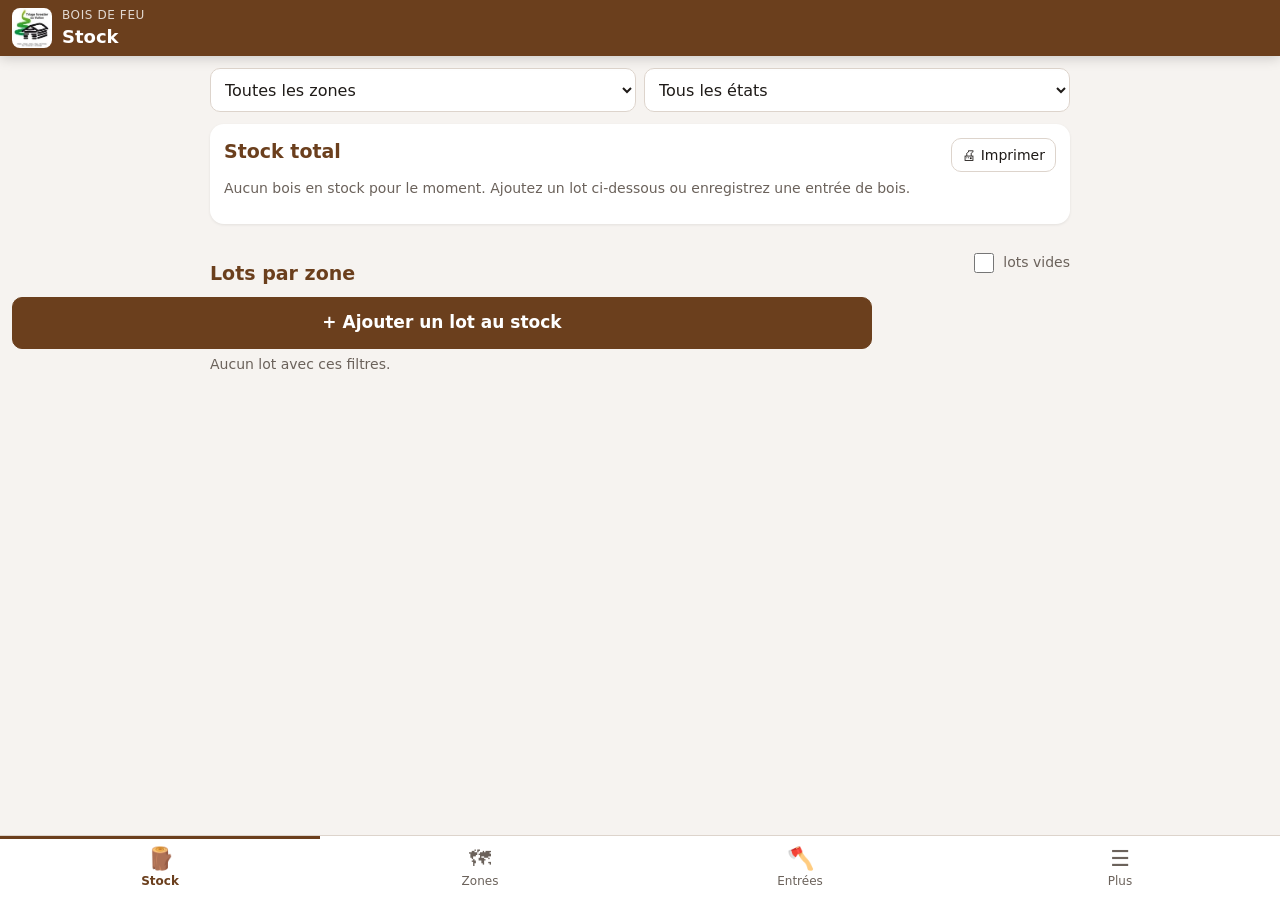
<file: bois-de-feu/index.html>
<!doctype html>
<html lang="fr-CH">
<head>
  <meta charset="utf-8">
  <meta name="viewport" content="width=device-width, initial-scale=1, viewport-fit=cover">
  <title>Bois de feu</title>
  <meta name="description" content="Stock de bois de feu (photos), entrées de bois façonné ou acheté, commandes et livraisons. Triage forestier du Vallon.">
  <meta name="theme-color" content="#6b3f1d">
  <link rel="manifest" href="manifest.webmanifest">
  <link rel="icon" href="icons/logo-vallon-192.png" type="image/png">
  <link rel="apple-touch-icon" href="icons/logo-vallon-180.png">
  <meta name="apple-mobile-web-app-title" content="Bois de feu">
  <meta name="apple-mobile-web-app-capable" content="yes">
  <meta name="apple-mobile-web-app-status-bar-style" content="black-translucent">
  <link rel="stylesheet" href="vendor/leaflet/leaflet.css">
  <link rel="stylesheet" href="vendor/geoman/leaflet-geoman.css">
  <link rel="stylesheet" href="css/app.css">
</head>
<body>
  <div id="app">
    <header class="topbar">
      <img src="img/logo-triage.jpg" alt="Triage forestier du Vallon" class="top-logo">
      <div class="top-titles"><div class="app-name">Bois de feu</div><div class="view-title" id="view-title">Stock</div></div>
    </header>

    <main id="view"></main>

    <nav class="tabs" aria-label="Menu">
      <button data-view="stock"><span>🪵</span>Stock</button>
      <button data-view="place"><span>🗺</span>Zones</button>
      <button data-view="entrees"><span>🪓</span>Entrées</button>
      <button data-view="livraisons" hidden><span>🚚</span>Livraisons<i hidden></i></button>
      <button data-view="plus"><span>☰</span>Plus</button>
    </nav>
  </div>

  <datalist id="dl-entreprises"></datalist>
  <dialog id="dlg" class="dialog"></dialog>
  <dialog id="viewer" class="viewer"><img alt="Photo"></dialog>
  <div id="print"></div>
  <div class="toast" id="toast" role="status" aria-live="polite"></div>

  <script src="vendor/leaflet/leaflet.js"></script>
  <script src="vendor/geoman/leaflet-geoman.min.js"></script>
  <script type="module" src="js/app.js"></script>
</body>
</html>
</file>
<file: bois-de-feu/vendor/leaflet/leaflet.css>
/* required styles */

.leaflet-pane,
.leaflet-tile,
.leaflet-marker-icon,
.leaflet-marker-shadow,
.leaflet-tile-container,
.leaflet-pane > svg,
.leaflet-pane > canvas,
.leaflet-zoom-box,
.leaflet-image-layer,
.leaflet-layer {
	position: absolute;
	left: 0;
	top: 0;
	}
.leaflet-container {
	overflow: hidden;
	}
.leaflet-tile,
.leaflet-marker-icon,
.leaflet-marker-shadow {
	-webkit-user-select: none;
	   -moz-user-select: none;
	        user-select: none;
	  -webkit-user-drag: none;
	}
/* Prevents IE11 from highlighting tiles in blue */
.leaflet-tile::selection {
	background: transparent;
}
/* Safari renders non-retina tile on retina better with this, but Chrome is worse */
.leaflet-safari .leaflet-tile {
	image-rendering: -webkit-optimize-contrast;
	}
/* hack that prevents hw layers "stretching" when loading new tiles */
.leaflet-safari .leaflet-tile-container {
	width: 1600px;
	height: 1600px;
	-webkit-transform-origin: 0 0;
	}
.leaflet-marker-icon,
.leaflet-marker-shadow {
	display: block;
	}
/* .leaflet-container svg: reset svg max-width decleration shipped in Joomla! (joomla.org) 3.x */
/* .leaflet-container img: map is broken in FF if you have max-width: 100% on tiles */
.leaflet-container .leaflet-overlay-pane svg {
	max-width: none !important;
	max-height: none !important;
	}
.leaflet-container .leaflet-marker-pane img,
.leaflet-container .leaflet-shadow-pane img,
.leaflet-container .leaflet-tile-pane img,
.leaflet-container img.leaflet-image-layer,
.leaflet-container .leaflet-tile {
	max-width: none !important;
	max-height: none !important;
	width: auto;
	padding: 0;
	}

.leaflet-container img.leaflet-tile {
	/* See: https://bugs.chromium.org/p/chromium/issues/detail?id=600120 */
	mix-blend-mode: plus-lighter;
}

.leaflet-container.leaflet-touch-zoom {
	-ms-touch-action: pan-x pan-y;
	touch-action: pan-x pan-y;
	}
.leaflet-container.leaflet-touch-drag {
	-ms-touch-action: pinch-zoom;
	/* Fallback for FF which doesn't support pinch-zoom */
	touch-action: none;
	touch-action: pinch-zoom;
}
.leaflet-container.leaflet-touch-drag.leaflet-touch-zoom {
	-ms-touch-action: none;
	touch-action: none;
}
.leaflet-container {
	-webkit-tap-highlight-color: transparent;
}
.leaflet-container a {
	-webkit-tap-highlight-color: rgba(51, 181, 229, 0.4);
}
.leaflet-tile {
	filter: inherit;
	visibility: hidden;
	}
.leaflet-tile-loaded {
	visibility: inherit;
	}
.leaflet-zoom-box {
	width: 0;
	height: 0;
	-moz-box-sizing: border-box;
	     box-sizing: border-box;
	z-index: 800;
	}
/* workaround for https://bugzilla.mozilla.org/show_bug.cgi?id=888319 */
.leaflet-overlay-pane svg {
	-moz-user-select: none;
	}

.leaflet-pane         { z-index: 400; }

.leaflet-tile-pane    { z-index: 200; }
.leaflet-overlay-pane { z-index: 400; }
.leaflet-shadow-pane  { z-index: 500; }
.leaflet-marker-pane  { z-index: 600; }
.leaflet-tooltip-pane   { z-index: 650; }
.leaflet-popup-pane   { z-index: 700; }

.leaflet-map-pane canvas { z-index: 100; }
.leaflet-map-pane svg    { z-index: 200; }

.leaflet-vml-shape {
	width: 1px;
	height: 1px;
	}
.lvml {
	behavior: url(#default#VML);
	display: inline-block;
	position: absolute;
	}


/* control positioning */

.leaflet-control {
	position: relative;
	z-index: 800;
	pointer-events: visiblePainted; /* IE 9-10 doesn't have auto */
	pointer-events: auto;
	}
.leaflet-top,
.leaflet-bottom {
	position: absolute;
	z-index: 1000;
	pointer-events: none;
	}
.leaflet-top {
	top: 0;
	}
.leaflet-right {
	right: 0;
	}
.leaflet-bottom {
	bottom: 0;
	}
.leaflet-left {
	left: 0;
	}
.leaflet-control {
	float: left;
	clear: both;
	}
.leaflet-right .leaflet-control {
	float: right;
	}
.leaflet-top .leaflet-control {
	margin-top: 10px;
	}
.leaflet-bottom .leaflet-control {
	margin-bottom: 10px;
	}
.leaflet-left .leaflet-control {
	margin-left: 10px;
	}
.leaflet-right .leaflet-control {
	margin-right: 10px;
	}


/* zoom and fade animations */

.leaflet-fade-anim .leaflet-popup {
	opacity: 0;
	-webkit-transition: opacity 0.2s linear;
	   -moz-transition: opacity 0.2s linear;
	        transition: opacity 0.2s linear;
	}
.leaflet-fade-anim .leaflet-map-pane .leaflet-popup {
	opacity: 1;
	}
.leaflet-zoom-animated {
	-webkit-transform-origin: 0 0;
	    -ms-transform-origin: 0 0;
	        transform-origin: 0 0;
	}
svg.leaflet-zoom-animated {
	will-change: transform;
}

.leaflet-zoom-anim .leaflet-zoom-animated {
	-webkit-transition: -webkit-transform 0.25s cubic-bezier(0,0,0.25,1);
	   -moz-transition:    -moz-transform 0.25s cubic-bezier(0,0,0.25,1);
	        transition:         transform 0.25s cubic-bezier(0,0,0.25,1);
	}
.leaflet-zoom-anim .leaflet-tile,
.leaflet-pan-anim .leaflet-tile {
	-webkit-transition: none;
	   -moz-transition: none;
	        transition: none;
	}

.leaflet-zoom-anim .leaflet-zoom-hide {
	visibility: hidden;
	}


/* cursors */

.leaflet-interactive {
	cursor: pointer;
	}
.leaflet-grab {
	cursor: -webkit-grab;
	cursor:    -moz-grab;
	cursor:         grab;
	}
.leaflet-crosshair,
.leaflet-crosshair .leaflet-interactive {
	cursor: crosshair;
	}
.leaflet-popup-pane,
.leaflet-control {
	cursor: auto;
	}
.leaflet-dragging .leaflet-grab,
.leaflet-dragging .leaflet-grab .leaflet-interactive,
.leaflet-dragging .leaflet-marker-draggable {
	cursor: move;
	cursor: -webkit-grabbing;
	cursor:    -moz-grabbing;
	cursor:         grabbing;
	}

/* marker & overlays interactivity */
.leaflet-marker-icon,
.leaflet-marker-shadow,
.leaflet-image-layer,
.leaflet-pane > svg path,
.leaflet-tile-container {
	pointer-events: none;
	}

.leaflet-marker-icon.leaflet-interactive,
.leaflet-image-layer.leaflet-interactive,
.leaflet-pane > svg path.leaflet-interactive,
svg.leaflet-image-layer.leaflet-interactive path {
	pointer-events: visiblePainted; /* IE 9-10 doesn't have auto */
	pointer-events: auto;
	}

/* visual tweaks */

.leaflet-container {
	background: #ddd;
	outline-offset: 1px;
	}
.leaflet-container a {
	color: #0078A8;
	}
.leaflet-zoom-box {
	border: 2px dotted #38f;
	background: rgba(255,255,255,0.5);
	}


/* general typography */
.leaflet-container {
	font-family: "Helvetica Neue", Arial, Helvetica, sans-serif;
	font-size: 12px;
	font-size: 0.75rem;
	line-height: 1.5;
	}


/* general toolbar styles */

.leaflet-bar {
	box-shadow: 0 1px 5px rgba(0,0,0,0.65);
	border-radius: 4px;
	}
.leaflet-bar a {
	background-color: #fff;
	border-bottom: 1px solid #ccc;
	width: 26px;
	height: 26px;
	line-height: 26px;
	display: block;
	text-align: center;
	text-decoration: none;
	color: black;
	}
.leaflet-bar a,
.leaflet-control-layers-toggle {
	background-position: 50% 50%;
	background-repeat: no-repeat;
	display: block;
	}
.leaflet-bar a:hover,
.leaflet-bar a:focus {
	background-color: #f4f4f4;
	}
.leaflet-bar a:first-child {
	border-top-left-radius: 4px;
	border-top-right-radius: 4px;
	}
.leaflet-bar a:last-child {
	border-bottom-left-radius: 4px;
	border-bottom-right-radius: 4px;
	border-bottom: none;
	}
.leaflet-bar a.leaflet-disabled {
	cursor: default;
	background-color: #f4f4f4;
	color: #bbb;
	}

.leaflet-touch .leaflet-bar a {
	width: 30px;
	height: 30px;
	line-height: 30px;
	}
.leaflet-touch .leaflet-bar a:first-child {
	border-top-left-radius: 2px;
	border-top-right-radius: 2px;
	}
.leaflet-touch .leaflet-bar a:last-child {
	border-bottom-left-radius: 2px;
	border-bottom-right-radius: 2px;
	}

/* zoom control */

.leaflet-control-zoom-in,
.leaflet-control-zoom-out {
	font: bold 18px 'Lucida Console', Monaco, monospace;
	text-indent: 1px;
	}

.leaflet-touch .leaflet-control-zoom-in, .leaflet-touch .leaflet-control-zoom-out  {
	font-size: 22px;
	}


/* layers control */

.leaflet-control-layers {
	box-shadow: 0 1px 5px rgba(0,0,0,0.4);
	background: #fff;
	border-radius: 5px;
	}
.leaflet-control-layers-toggle {
	background-image: url(images/layers.png);
	width: 36px;
	height: 36px;
	}
.leaflet-retina .leaflet-control-layers-toggle {
	background-image: url(images/layers-2x.png);
	background-size: 26px 26px;
	}
.leaflet-touch .leaflet-control-layers-toggle {
	width: 44px;
	height: 44px;
	}
.leaflet-control-layers .leaflet-control-layers-list,
.leaflet-control-layers-expanded .leaflet-control-layers-toggle {
	display: none;
	}
.leaflet-control-layers-expanded .leaflet-control-layers-list {
	display: block;
	position: relative;
	}
.leaflet-control-layers-expanded {
	padding: 6px 10px 6px 6px;
	color: #333;
	background: #fff;
	}
.leaflet-control-layers-scrollbar {
	overflow-y: scroll;
	overflow-x: hidden;
	padding-right: 5px;
	}
.leaflet-control-layers-selector {
	margin-top: 2px;
	position: relative;
	top: 1px;
	}
.leaflet-control-layers label {
	display: block;
	font-size: 13px;
	font-size: 1.08333em;
	}
.leaflet-control-layers-separator {
	height: 0;
	border-top: 1px solid #ddd;
	margin: 5px -10px 5px -6px;
	}

/* Default icon URLs */
.leaflet-default-icon-path { /* used only in path-guessing heuristic, see L.Icon.Default */
	background-image: url(images/marker-icon.png);
	}


/* attribution and scale controls */

.leaflet-container .leaflet-control-attribution {
	background: #fff;
	background: rgba(255, 255, 255, 0.8);
	margin: 0;
	}
.leaflet-control-attribution,
.leaflet-control-scale-line {
	padding: 0 5px;
	color: #333;
	line-height: 1.4;
	}
.leaflet-control-attribution a {
	text-decoration: none;
	}
.leaflet-control-attribution a:hover,
.leaflet-control-attribution a:focus {
	text-decoration: underline;
	}
.leaflet-attribution-flag {
	display: inline !important;
	vertical-align: baseline !important;
	width: 1em;
	height: 0.6669em;
	}
.leaflet-left .leaflet-control-scale {
	margin-left: 5px;
	}
.leaflet-bottom .leaflet-control-scale {
	margin-bottom: 5px;
	}
.leaflet-control-scale-line {
	border: 2px solid #777;
	border-top: none;
	line-height: 1.1;
	padding: 2px 5px 1px;
	white-space: nowrap;
	-moz-box-sizing: border-box;
	     box-sizing: border-box;
	background: rgba(255, 255, 255, 0.8);
	text-shadow: 1px 1px #fff;
	}
.leaflet-control-scale-line:not(:first-child) {
	border-top: 2px solid #777;
	border-bottom: none;
	margin-top: -2px;
	}
.leaflet-control-scale-line:not(:first-child):not(:last-child) {
	border-bottom: 2px solid #777;
	}

.leaflet-touch .leaflet-control-attribution,
.leaflet-touch .leaflet-control-layers,
.leaflet-touch .leaflet-bar {
	box-shadow: none;
	}
.leaflet-touch .leaflet-control-layers,
.leaflet-touch .leaflet-bar {
	border: 2px solid rgba(0,0,0,0.2);
	background-clip: padding-box;
	}


/* popup */

.leaflet-popup {
	position: absolute;
	text-align: center;
	margin-bottom: 20px;
	}
.leaflet-popup-content-wrapper {
	padding: 1px;
	text-align: left;
	border-radius: 12px;
	}
.leaflet-popup-content {
	margin: 13px 24px 13px 20px;
	line-height: 1.3;
	font-size: 13px;
	font-size: 1.08333em;
	min-height: 1px;
	}
.leaflet-popup-content p {
	margin: 17px 0;
	margin: 1.3em 0;
	}
.leaflet-popup-tip-container {
	width: 40px;
	height: 20px;
	position: absolute;
	left: 50%;
	margin-top: -1px;
	margin-left: -20px;
	overflow: hidden;
	pointer-events: none;
	}
.leaflet-popup-tip {
	width: 17px;
	height: 17px;
	padding: 1px;

	margin: -10px auto 0;
	pointer-events: auto;

	-webkit-transform: rotate(45deg);
	   -moz-transform: rotate(45deg);
	    -ms-transform: rotate(45deg);
	        transform: rotate(45deg);
	}
.leaflet-popup-content-wrapper,
.leaflet-popup-tip {
	background: white;
	color: #333;
	box-shadow: 0 3px 14px rgba(0,0,0,0.4);
	}
.leaflet-container a.leaflet-popup-close-button {
	position: absolute;
	top: 0;
	right: 0;
	border: none;
	text-align: center;
	width: 24px;
	height: 24px;
	font: 16px/24px Tahoma, Verdana, sans-serif;
	color: #757575;
	text-decoration: none;
	background: transparent;
	}
.leaflet-container a.leaflet-popup-close-button:hover,
.leaflet-container a.leaflet-popup-close-button:focus {
	color: #585858;
	}
.leaflet-popup-scrolled {
	overflow: auto;
	}

.leaflet-oldie .leaflet-popup-content-wrapper {
	-ms-zoom: 1;
	}
.leaflet-oldie .leaflet-popup-tip {
	width: 24px;
	margin: 0 auto;

	-ms-filter: "progid:DXImageTransform.Microsoft.Matrix(M11=0.70710678, M12=0.70710678, M21=-0.70710678, M22=0.70710678)";
	filter: progid:DXImageTransform.Microsoft.Matrix(M11=0.70710678, M12=0.70710678, M21=-0.70710678, M22=0.70710678);
	}

.leaflet-oldie .leaflet-control-zoom,
.leaflet-oldie .leaflet-control-layers,
.leaflet-oldie .leaflet-popup-content-wrapper,
.leaflet-oldie .leaflet-popup-tip {
	border: 1px solid #999;
	}


/* div icon */

.leaflet-div-icon {
	background: #fff;
	border: 1px solid #666;
	}


/* Tooltip */
/* Base styles for the element that has a tooltip */
.leaflet-tooltip {
	position: absolute;
	padding: 6px;
	background-color: #fff;
	border: 1px solid #fff;
	border-radius: 3px;
	color: #222;
	white-space: nowrap;
	-webkit-user-select: none;
	-moz-user-select: none;
	-ms-user-select: none;
	user-select: none;
	pointer-events: none;
	box-shadow: 0 1px 3px rgba(0,0,0,0.4);
	}
.leaflet-tooltip.leaflet-interactive {
	cursor: pointer;
	pointer-events: auto;
	}
.leaflet-tooltip-top:before,
.leaflet-tooltip-bottom:before,
.leaflet-tooltip-left:before,
.leaflet-tooltip-right:before {
	position: absolute;
	pointer-events: none;
	border: 6px solid transparent;
	background: transparent;
	content: "";
	}

/* Directions */

.leaflet-tooltip-bottom {
	margin-top: 6px;
}
.leaflet-tooltip-top {
	margin-top: -6px;
}
.leaflet-tooltip-bottom:before,
.leaflet-tooltip-top:before {
	left: 50%;
	margin-left: -6px;
	}
.leaflet-tooltip-top:before {
	bottom: 0;
	margin-bottom: -12px;
	border-top-color: #fff;
	}
.leaflet-tooltip-bottom:before {
	top: 0;
	margin-top: -12px;
	margin-left: -6px;
	border-bottom-color: #fff;
	}
.leaflet-tooltip-left {
	margin-left: -6px;
}
.leaflet-tooltip-right {
	margin-left: 6px;
}
.leaflet-tooltip-left:before,
.leaflet-tooltip-right:before {
	top: 50%;
	margin-top: -6px;
	}
.leaflet-tooltip-left:before {
	right: 0;
	margin-right: -12px;
	border-left-color: #fff;
	}
.leaflet-tooltip-right:before {
	left: 0;
	margin-left: -12px;
	border-right-color: #fff;
	}

/* Printing */

@media print {
	/* Prevent printers from removing background-images of controls. */
	.leaflet-control {
		-webkit-print-color-adjust: exact;
		print-color-adjust: exact;
		}
	}
</file>
<file: bois-de-feu/vendor/geoman/leaflet-geoman.css>
.marker-icon{background-color:#fff;border:1px solid #3388ff;border-radius:50%;margin:-8px 0 0 -8px!important;width:14px!important;height:14px!important;outline:0;transition:opacity ease .3s}.marker-icon-middle{opacity:.7;margin:-6px 0 0 -6px!important;width:10px!important;height:10px!important}.leaflet-pm-draggable{cursor:move!important}.cursor-marker{cursor:crosshair;pointer-events:none;opacity:0}.cursor-marker.visible{opacity:1!important}.geoman-draw-cursor{cursor:crosshair}.rect-style-marker,.rect-start-marker{opacity:0}.rect-style-marker.visible,.rect-start-marker.visible{opacity:1!important}.vertexmarker-disabled{opacity:.7}.pm-text-marker{width:0;height:0}.pm-textarea{background-color:#fff;color:#000;resize:none;border:none;outline:0;cursor:pointer;border-radius:3px;padding-left:7px;padding-bottom:0;padding-top:4px}.leaflet-pm-draggable .pm-textarea{cursor:move}.pm-textarea:focus,.pm-textarea:focus-within,.pm-textarea:focus-visible,.pm-textarea:active{border:2px solid #000;outline:0}.pm-textarea.pm-disabled{border:none;user-select:none}.pm-textarea.pm-hasfocus{cursor:auto}.leaflet-pm-toolbar .leaflet-buttons-control-button{padding:5px;box-sizing:border-box;position:relative;z-index:3}.leaflet-pm-toolbar .leaflet-pm-actions-container a.leaflet-pm-action:first-child:not(.pos-right),.leaflet-pm-toolbar .leaflet-pm-actions-container a.leaflet-pm-action:last-child.pos-right{border-radius:0}.leaflet-pm-toolbar .button-container a.leaflet-buttons-control-button{border-radius:0}.leaflet-pm-toolbar .button-container:last-child a.leaflet-buttons-control-button{border-radius:0 0 2px 2px}.leaflet-pm-toolbar .button-container:first-child a.leaflet-buttons-control-button{border-radius:2px 2px 0 0}.leaflet-pm-toolbar .button-container:last-child a.leaflet-buttons-control-button{border-bottom:none}.leaflet-pm-toolbar .control-fa-icon{font-size:19px;line-height:24px}.leaflet-pm-toolbar .control-icon{width:100%;height:100%;box-sizing:border-box;background-size:contain;background-repeat:no-repeat;background-position:center center}.leaflet-pm-toolbar .leaflet-pm-icon-marker{background-image:url('data:image/svg+xml,<?xml version="1.0" encoding="UTF-8"?>%0A<svg width="24px" height="24px" viewBox="0 0 24 24" version="1.1" xmlns="http://www.w3.org/2000/svg" xmlns:xlink="http://www.w3.org/1999/xlink">%0A    <!-- Generator: Sketch 52.5 (67469) - http://www.bohemiancoding.com/sketch -->%0A    <title>Atoms/Icons/Tools/Marker</title>%0A    <desc>Created with Sketch.</desc>%0A    <defs>%0A        <path d="M15.5,24.8782959 C15.2909201,24.8772219 15.1744857,24.8467817 14.6590866,24.2354163 C10.2196955,19.4118054 8,15.5014392 8,12.5043177 C8,8.35979746 11.3578644,5 15.5,5 C19.6421356,5 23,8.35979746 23,12.5043177 C23,17 18.2878217,21.9268378 16.3336601,24.2440186 C15.8224622,24.8501802 15.7090799,24.8793699 15.5,24.8782959 Z M15.5,15.5326948 C17.275201,15.5326948 18.7142857,14.1180004 18.7142857,12.3728864 C18.7142857,10.6277723 17.275201,9.21307792 15.5,9.21307792 C13.724799,9.21307792 12.2857143,10.6277723 12.2857143,12.3728864 C12.2857143,14.1180004 13.724799,15.5326948 15.5,15.5326948 Z" id="path-1"></path>%0A    </defs>%0A    <g id="Symbols" stroke="none" stroke-width="1" fill="none" fill-rule="evenodd">%0A        <g id="Atoms/Icons/Tools/Marker" transform="translate(-3.000000, -3.000000)">%0A            <mask id="mask-2" fill="white">%0A                <use xlink:href="%23path-1"></use>%0A            </mask>%0A            <use id="Mask" fill="%235B5B5B" fill-rule="nonzero" xlink:href="%23path-1"></use>%0A        </g>%0A    </g>%0A</svg>')}.leaflet-pm-toolbar .leaflet-pm-icon-polygon{background-image:url('data:image/svg+xml,<svg xmlns="http://www.w3.org/2000/svg" xmlns:xlink="http://www.w3.org/1999/xlink" width="24" height="24" viewBox="0 0 24 24">%0A  <defs>%0A    <path id="polygon-a" d="M19.4206892,9.16509725 C19.1523681,8.66992914 19,8.10275831 19,7.5 C19,5.56700338 20.5670034,4 22.5,4 C24.4329966,4 26,5.56700338 26,7.5 C26,9.26323595 24.6961471,10.7219407 23,10.9645556 L23,19.0354444 C24.6961471,19.2780593 26,20.736764 26,22.5 C26,24.4329966 24.4329966,26 22.5,26 C20.736764,26 19.2780593,24.6961471 19.0354444,23 L10.9645556,23 C10.7219407,24.6961471 9.26323595,26 7.5,26 C5.56700338,26 4,24.4329966 4,22.5 C4,20.5670034 5.56700338,19 7.5,19 C8.10275831,19 8.66992914,19.1523681 9.16509725,19.4206892 L19.4206892,9.16509725 Z M20.8349073,10.5793063 L10.5793108,20.8349027 C10.6086731,20.8890888 10.6366469,20.9441372 10.6631844,21 L19.3368156,21 C19.6825775,20.272154 20.272154,19.6825775 21,19.3368156 L21,10.6631844 C20.9441372,10.6366469 20.8890888,10.6086731 20.8349027,10.5793108 Z M22.5,9 C23.3284271,9 24,8.32842712 24,7.5 C24,6.67157288 23.3284271,6 22.5,6 C21.6715729,6 21,6.67157288 21,7.5 C21,8.32842712 21.6715729,9 22.5,9 Z M22.5,24 C23.3284271,24 24,23.3284271 24,22.5 C24,21.6715729 23.3284271,21 22.5,21 C21.6715729,21 21,21.6715729 21,22.5 C21,23.3284271 21.6715729,24 22.5,24 Z M7.5,24 C8.32842712,24 9,23.3284271 9,22.5 C9,21.6715729 8.32842712,21 7.5,21 C6.67157288,21 6,21.6715729 6,22.5 C6,23.3284271 6.67157288,24 7.5,24 Z"/>%0A  </defs>%0A  <g fill="none" fill-rule="evenodd" transform="translate(-3 -3)">%0A    <mask id="polygon-b" fill="%23fff">%0A      <use xlink:href="%23polygon-a"/>%0A    </mask>%0A    <use fill="%235B5B5B" fill-rule="nonzero" xlink:href="%23polygon-a"/>%0A    <g fill="%235B5B5B" mask="url(%23polygon-b)">%0A      <rect width="30" height="30"/>%0A    </g>%0A  </g>%0A</svg>%0A')}.leaflet-pm-toolbar .leaflet-pm-icon-polyline{background-image:url('data:image/svg+xml,<svg xmlns="http://www.w3.org/2000/svg" xmlns:xlink="http://www.w3.org/1999/xlink" width="24" height="24" viewBox="0 0 24 24">%0A  <defs>%0A    <path id="line-a" d="M9.16509725,19.4206892 L18.4206892,10.1650973 C18.1523681,9.66992914 18,9.10275831 18,8.5 C18,6.56700338 19.5670034,5 21.5,5 C23.4329966,5 25,6.56700338 25,8.5 C25,10.4329966 23.4329966,12 21.5,12 C20.8972417,12 20.3300709,11.8476319 19.8349027,11.5793108 L10.5793108,20.8349027 C10.8476319,21.3300709 11,21.8972417 11,22.5 C11,24.4329966 9.43299662,26 7.5,26 C5.56700338,26 4,24.4329966 4,22.5 C4,20.5670034 5.56700338,19 7.5,19 C8.10275831,19 8.66992914,19.1523681 9.16509725,19.4206892 Z M21.5,10 C22.3284271,10 23,9.32842712 23,8.5 C23,7.67157288 22.3284271,7 21.5,7 C20.6715729,7 20,7.67157288 20,8.5 C20,9.32842712 20.6715729,10 21.5,10 Z M7.5,24 C8.32842712,24 9,23.3284271 9,22.5 C9,21.6715729 8.32842712,21 7.5,21 C6.67157288,21 6,21.6715729 6,22.5 C6,23.3284271 6.67157288,24 7.5,24 Z"/>%0A  </defs>%0A  <g fill="none" fill-rule="evenodd" transform="translate(-3 -3)">%0A    <mask id="line-b" fill="%23fff">%0A      <use xlink:href="%23line-a"/>%0A    </mask>%0A    <use fill="%235B5B5B" fill-rule="nonzero" xlink:href="%23line-a"/>%0A    <g fill="%235B5B5B" mask="url(%23line-b)">%0A      <rect width="30" height="30"/>%0A    </g>%0A  </g>%0A</svg>%0A')}.leaflet-pm-toolbar .leaflet-pm-icon-circle{background-image:url('data:image/svg+xml,<?xml version="1.0" encoding="UTF-8"?>%0A<svg width="24px" height="24px" viewBox="0 0 24 24" version="1.1" xmlns="http://www.w3.org/2000/svg" xmlns:xlink="http://www.w3.org/1999/xlink">%0A    <!-- Generator: Sketch 52.5 (67469) - http://www.bohemiancoding.com/sketch -->%0A    <title>Atoms/Icons/Tools/Circle</title>%0A    <desc>Created with Sketch.</desc>%0A    <defs>%0A        <path d="M18.2897751,6.78602275 C18.8924131,6.29464981 19.661797,6 20.5,6 C22.4329966,6 24,7.56700338 24,9.5 C24,10.338203 23.7053502,11.1075869 23.2139772,11.7102249 C23.719599,12.8712053 24,14.1528571 24,15.5 C24,20.7467051 19.7467051,25 14.5,25 C9.25329488,25 5,20.7467051 5,15.5 C5,10.2532949 9.25329488,6 14.5,6 C15.8471429,6 17.1287947,6.28040098 18.2897751,6.78602275 Z M17.1504228,8.4817586 C16.3263581,8.17039236 15.4330777,8 14.5,8 C10.3578644,8 7,11.3578644 7,15.5 C7,19.6421356 10.3578644,23 14.5,23 C18.6421356,23 22,19.6421356 22,15.5 C22,14.5669223 21.8296076,13.6736419 21.5182414,12.8495772 C21.1960383,12.9473968 20.8541622,13 20.5,13 C18.5670034,13 17,11.4329966 17,9.5 C17,9.14583778 17.0526032,8.80396169 17.1504228,8.4817586 Z M14.5,17 C13.6715729,17 13,16.3284271 13,15.5 C13,14.6715729 13.6715729,14 14.5,14 C15.3284271,14 16,14.6715729 16,15.5 C16,16.3284271 15.3284271,17 14.5,17 Z M20.5,11 C21.3284271,11 22,10.3284271 22,9.5 C22,8.67157288 21.3284271,8 20.5,8 C19.6715729,8 19,8.67157288 19,9.5 C19,10.3284271 19.6715729,11 20.5,11 Z" id="path-1"></path>%0A    </defs>%0A    <g id="Symbols" stroke="none" stroke-width="1" fill="none" fill-rule="evenodd">%0A        <g id="Atoms/Icons/Tools/Circle" transform="translate(-3.000000, -3.000000)">%0A            <mask id="mask-2" fill="white">%0A                <use xlink:href="%23path-1"></use>%0A            </mask>%0A            <use id="Mask" fill="%235B5B5B" fill-rule="nonzero" xlink:href="%23path-1"></use>%0A            <g id="Atoms/Color/Grey" mask="url(%23mask-2)" fill="%235B5B5B">%0A                <rect id="Rectangle" x="0" y="0" width="30" height="30"></rect>%0A            </g>%0A        </g>%0A    </g>%0A</svg>')}.leaflet-pm-toolbar .leaflet-pm-icon-circle-marker{background-image:url('data:image/svg+xml,<?xml version="1.0" encoding="UTF-8"?>%0A%0A<svg viewBox="0 0 100 100" xmlns="http://www.w3.org/2000/svg" stroke="%235B5B5B" stroke-width="8"%0A     fill="none">%0A<circle cx="50" cy="50" r="35"/>%0A  <circle cx="50" cy="50" r="3" fill="%235B5B5B"/>%0A</svg>')}.leaflet-pm-toolbar .leaflet-pm-icon-rectangle{background-image:url('data:image/svg+xml,<svg xmlns="http://www.w3.org/2000/svg" xmlns:xlink="http://www.w3.org/1999/xlink" width="24" height="24" viewBox="0 0 24 24">%0A  <defs>%0A    <path id="rectangle-a" d="M23,10.9645556 L23,19.0354444 C24.6961471,19.2780593 26,20.736764 26,22.5 C26,24.4329966 24.4329966,26 22.5,26 C20.736764,26 19.2780593,24.6961471 19.0354444,23 L10.9645556,23 C10.7219407,24.6961471 9.26323595,26 7.5,26 C5.56700338,26 4,24.4329966 4,22.5 C4,20.736764 5.30385293,19.2780593 7,19.0354444 L7,10.9645556 C5.30385293,10.7219407 4,9.26323595 4,7.5 C4,5.56700338 5.56700338,4 7.5,4 C9.26323595,4 10.7219407,5.30385293 10.9645556,7 L19.0354444,7 C19.2780593,5.30385293 20.736764,4 22.5,4 C24.4329966,4 26,5.56700338 26,7.5 C26,9.26323595 24.6961471,10.7219407 23,10.9645556 Z M21,10.6631844 C20.272154,10.3174225 19.6825775,9.72784598 19.3368156,9 L10.6631844,9 C10.3174225,9.72784598 9.72784598,10.3174225 9,10.6631844 L9,19.3368156 C9.72784598,19.6825775 10.3174225,20.272154 10.6631844,21 L19.3368156,21 C19.6825775,20.272154 20.272154,19.6825775 21,19.3368156 L21,10.6631844 Z M7.5,9 C8.32842712,9 9,8.32842712 9,7.5 C9,6.67157288 8.32842712,6 7.5,6 C6.67157288,6 6,6.67157288 6,7.5 C6,8.32842712 6.67157288,9 7.5,9 Z M22.5,9 C23.3284271,9 24,8.32842712 24,7.5 C24,6.67157288 23.3284271,6 22.5,6 C21.6715729,6 21,6.67157288 21,7.5 C21,8.32842712 21.6715729,9 22.5,9 Z M22.5,24 C23.3284271,24 24,23.3284271 24,22.5 C24,21.6715729 23.3284271,21 22.5,21 C21.6715729,21 21,21.6715729 21,22.5 C21,23.3284271 21.6715729,24 22.5,24 Z M7.5,24 C8.32842712,24 9,23.3284271 9,22.5 C9,21.6715729 8.32842712,21 7.5,21 C6.67157288,21 6,21.6715729 6,22.5 C6,23.3284271 6.67157288,24 7.5,24 Z"/>%0A  </defs>%0A  <g fill="none" fill-rule="evenodd" transform="translate(-3 -3)">%0A    <mask id="rectangle-b" fill="%23fff">%0A      <use xlink:href="%23rectangle-a"/>%0A    </mask>%0A    <use fill="%235B5B5B" fill-rule="nonzero" xlink:href="%23rectangle-a"/>%0A    <g fill="%235B5B5B" mask="url(%23rectangle-b)">%0A      <rect width="30" height="30"/>%0A    </g>%0A  </g>%0A</svg>%0A')}.leaflet-pm-toolbar .leaflet-pm-icon-delete{background-image:url('data:image/svg+xml,<?xml version="1.0" encoding="UTF-8"?>%0A<svg width="24px" height="24px" viewBox="0 0 24 24" version="1.1" xmlns="http://www.w3.org/2000/svg" xmlns:xlink="http://www.w3.org/1999/xlink">%0A    <!-- Generator: Sketch 52.5 (67469) - http://www.bohemiancoding.com/sketch -->%0A    <title>Atoms/Icons/Tools/Eraser</title>%0A    <desc>Created with Sketch.</desc>%0A    <defs>%0A        <path d="M17.7874219,18.4812552 L11.6480079,13.3498184 L6.40466009,19.3816001 L10.5539156,22.9884929 L13.86934,22.9884929 L17.7874219,18.4812552 Z M16.5074252,22.9884929 L26.0000002,22.9884929 L26.0000002,24.9884929 L10.0000002,24.9884929 L9.80708313,24.9884929 L5.09254204,20.8910192 C4.25891285,20.1663564 4.17057814,18.9031112 4.89524093,18.069482 L16.0482444,5.23941916 C16.7729072,4.40578998 18.0361525,4.31745526 18.8697816,5.04211806 L24.9074583,10.2905903 C25.7410875,11.0152531 25.8294222,12.2784983 25.1047594,13.1121275 L16.5074252,22.9884929 Z" id="path-1"></path>%0A    </defs>%0A    <g id="Symbols" stroke="none" stroke-width="1" fill="none" fill-rule="evenodd">%0A        <g id="Atoms/Icons/Tools/Eraser" transform="translate(-3.000000, -3.000000)">%0A            <mask id="mask-2" fill="white">%0A                <use xlink:href="%23path-1"></use>%0A            </mask>%0A            <use id="Combined-Shape" fill="%235B5B5B" fill-rule="nonzero" xlink:href="%23path-1"></use>%0A        </g>%0A    </g>%0A</svg>')}.leaflet-pm-toolbar .leaflet-pm-icon-edit{background-image:url('data:image/svg+xml,<svg xmlns="http://www.w3.org/2000/svg" xmlns:xlink="http://www.w3.org/1999/xlink" width="24" height="24" viewBox="0 0 24 24">%0A  <defs>%0A    <path id="edit_anchor-a" d="M13.5,11 C11.5670034,11 10,9.43299662 10,7.5 C10,5.56700338 11.5670034,4 13.5,4 C15.4329966,4 17,5.56700338 17,7.5 C17,9.43299662 15.4329966,11 13.5,11 Z M13.5,9 C14.3284271,9 15,8.32842712 15,7.5 C15,6.67157288 14.3284271,6 13.5,6 C12.6715729,6 12,6.67157288 12,7.5 C12,8.32842712 12.6715729,9 13.5,9 Z M12.0002889,7.52973893 C12.0125983,8.16273672 12.4170197,8.6996643 12.9807111,8.90767966 L3,15 L3,13 L12.0002889,7.52973893 Z M14.2172722,6.18228472 L19.453125,3 L22.6589355,3 L14.989102,7.68173885 C14.9962971,7.62216459 15,7.56151472 15,7.5 C15,6.93138381 14.6836098,6.4366645 14.2172722,6.18228472 Z M23.4434042,19.2851736 L20.1282799,19.2851736 L21.8729983,23.5349525 C21.9945296,23.8295773 21.8556546,24.1599209 21.5778734,24.2849208 L20.0414675,24.9545142 C19.7550613,25.0795141 19.4338738,24.9366704 19.3123426,24.6509518 L17.6544367,20.6154541 L14.9461873,23.4010151 C14.5852811,23.7721711 14,23.4860463 14,22.9992653 L14,9.57183533 C14,9.05933561 14.6225311,8.809492 14.946156,9.17008555 L23.8340292,18.3120179 C24.1925291,18.6613615 23.9279979,19.2851736 23.4434042,19.2851736 Z"/>%0A  </defs>%0A  <g fill="none" fill-rule="evenodd" transform="translate(-3 -3)">%0A    <mask id="edit_anchor-b" fill="%23fff">%0A      <use xlink:href="%23edit_anchor-a"/>%0A    </mask>%0A    <use fill="%235B5B5B" fill-rule="nonzero" xlink:href="%23edit_anchor-a"/>%0A    <g fill="%235B5B5B" mask="url(%23edit_anchor-b)">%0A      <rect width="30" height="30"/>%0A    </g>%0A  </g>%0A</svg>%0A')}.leaflet-pm-toolbar .leaflet-pm-icon-drag{background-image:url('data:image/svg+xml,<svg xmlns="http://www.w3.org/2000/svg" xmlns:xlink="http://www.w3.org/1999/xlink" width="24" height="24" viewBox="0 0 24 24">%0A  <defs>%0A    <path id="move-a" d="M21,14 L21,10 L27,15 L21,20 L21,16 L16,16 L16,21 L20,21 L15,27 L10,21 L14,21 L14,16 L9,16 L9,20 L3,15 L9,10 L9,14 L14,14 L14,9 L10,9 L15,3 L20,9 L16,9 L16,14 L21,14 Z"/>%0A  </defs>%0A  <g fill="none" fill-rule="evenodd" transform="translate(-3 -3)">%0A    <mask id="move-b" fill="%23fff">%0A      <use xlink:href="%23move-a"/>%0A    </mask>%0A    <use fill="%23D8D8D8" xlink:href="%23move-a"/>%0A    <g fill="%235B5B5B" mask="url(%23move-b)">%0A      <rect width="30" height="30"/>%0A    </g>%0A  </g>%0A</svg>%0A')}.leaflet-pm-toolbar .leaflet-pm-icon-cut{background-image:url('data:image/svg+xml,<?xml version="1.0" encoding="UTF-8"?>%0A<svg width="24px" height="24px" viewBox="0 0 24 24" version="1.1" xmlns="http://www.w3.org/2000/svg" xmlns:xlink="http://www.w3.org/1999/xlink">%0A    <!-- Generator: Sketch 52.5 (67469) - http://www.bohemiancoding.com/sketch -->%0A    <title>Atoms/Icons/Tools/Scissors</title>%0A    <desc>Created with Sketch.</desc>%0A    <defs>%0A        <path d="M12.9691574,13.4939435 L21.0317032,5.54167013 L23.4649499,5.67722957 L17.0470713,14.5106816 L27.5660336,17.1333535 L25.7891944,18.8012588 L14.5854951,17.8987506 L13.6487955,19.188007 C13.794639,19.2650958 13.9367985,19.3534417 14.0741377,19.4532245 C15.6379648,20.5894114 15.9846357,22.7782052 14.8484488,24.3420324 C13.7122619,25.9058595 11.5234681,26.2525304 9.95964096,25.1163435 C8.39581384,23.9801565 8.04914296,21.7913627 9.18532986,20.2275356 C9.74587276,19.4560145 10.5626188,18.9807475 11.4341218,18.8336407 L12.6805656,17.1180579 L12.5239724,16.3747216 L11.9506932,15.3012391 L9.89310646,14.7882251 C9.13093796,15.2357261 8.19977854,15.3966447 7.27445355,15.1659352 C5.39887519,14.698301 4.25751094,12.7987519 4.72514515,10.9231736 C5.19277935,9.04759519 7.09232846,7.90623094 8.96790682,8.37386515 C10.8434852,8.84149935 11.9848494,10.7410485 11.5172152,12.6166268 C11.4761464,12.7813449 11.4240335,12.9404001 11.3618627,13.0931999 L12.9691574,13.4939435 Z M7.75829735,13.2253438 C8.56211664,13.4257584 9.37620912,12.9366023 9.57662378,12.132783 C9.77703844,11.3289637 9.28788233,10.5148713 8.48406303,10.3144566 C7.68024373,10.1140419 6.86615126,10.603198 6.6657366,11.4070173 C6.46532194,12.2108366 6.95447805,13.0249291 7.75829735,13.2253438 Z M10.8033639,21.4031061 C10.3164266,22.0733177 10.4649998,23.0113722 11.1352115,23.4983095 C11.8054231,23.9852467 12.7434776,23.8366735 13.2304148,23.1664619 C13.7173521,22.4962502 13.5687788,21.5581957 12.8985672,21.0712585 C12.2283556,20.5843212 11.2903011,20.7328945 10.8033639,21.4031061 Z" id="path-1"></path>%0A    </defs>%0A    <g id="Symbols" stroke="none" stroke-width="1" fill="none" fill-rule="evenodd">%0A        <g id="Atoms/Icons/Tools/Scissors" transform="translate(-3.000000, -3.000000)">%0A            <mask id="mask-2" fill="white">%0A                <use xlink:href="%23path-1"></use>%0A            </mask>%0A            <use id="Mask" fill="%235B5B5B" fill-rule="nonzero" transform="translate(16.093194, 15.663351) rotate(-32.000000) translate(-16.093194, -15.663351) " xlink:href="%23path-1"></use>%0A        </g>%0A    </g>%0A</svg>')}.leaflet-pm-toolbar .leaflet-pm-icon-snapping{background-image:url('data:image/svg+xml,<?xml version="1.0" encoding="UTF-8"?>%0A<svg width="24px" height="24px" viewBox="0 0 24 24" version="1.1" xmlns="http://www.w3.org/2000/svg" xmlns:xlink="http://www.w3.org/1999/xlink">%0A    <!-- Generator: Sketch 57.1 (83088) - https://sketch.com -->%0A    <title>Atoms/Icons/Tools/Magnet</title>%0A    <desc>Created with Sketch.</desc>%0A    <defs>%0A        <path d="M21.9994759,10.9428183 L21.9999985,16.3710417 C22,16.6872007 22,17.0058278 22,17.3269411 C22,21.5646545 18.6421356,25 14.5,25 C10.3578644,25 7,21.5646545 7,17.3269411 L7.00087508,10.9907507 L11.0022808,10.9984125 C11.0017033,11.6980114 11.001247,12.4168248 11.0008992,13.1554887 L11,17.3269411 C11,19.3756809 12.5876841,21 14.5,21 C16.4123159,21 18,19.3756809 18,17.3269411 C18,15.0702032 17.9995696,12.9619668 17.998539,10.9910032 L21.9994759,10.9428183 Z M10,7 C10.5522847,7 11,7.44771525 11,8 L11,10 L7,10 L7,8 C7,7.44771525 7.44771525,7 8,7 L10,7 Z M21,7 C21.5522847,7 22,7.44771525 22,8 L22,10 L18,10 L18,8 C18,7.44771525 18.4477153,7 19,7 L21,7 Z" id="path-1"></path>%0A    </defs>%0A    <g id="Symbols" stroke="none" stroke-width="1" fill="none" fill-rule="evenodd">%0A        <g id="Atoms/Icons/Tools/Magnet" transform="translate(-3.000000, -3.000000)">%0A            <mask id="mask-2" fill="white">%0A                <use xlink:href="%23path-1"></use>%0A            </mask>%0A            <use id="Mask" fill="%235B5B5B" fill-rule="nonzero" transform="translate(14.500000, 16.000000) rotate(45.000000) translate(-14.500000, -16.000000) " xlink:href="%23path-1"></use>%0A        </g>%0A    </g>%0A</svg>')}.leaflet-pm-toolbar .leaflet-pm-icon-rotate{background-image:url('data:image/svg+xml,<svg xmlns="http://www.w3.org/2000/svg" xmlns:xlink="http://www.w3.org/1999/xlink" width="24" height="24" viewBox="0 0 24 24">%0A    <defs>%0A        <path id="rotate" d="M21.2,5.8c-0.1-0.2-0.2-0.3-0.3-0.5l-0.1-0.2c-0.1-0.2-0.2-0.3-0.3-0.5l-0.1-0.2c-0.1-0.2-0.2-0.3-0.4-0.5l-0.2-0.3l2.8-3.1L18,0.6l-4.6,0.1l0.5,4.5l0.5,4.5l3.2-3.6v0.1l0.1,0.2c0.1,0.1,0.1,0.2,0.2,0.2l0.1,0.2C18,7,18,7.1,18.1,7.2c0.3,0.7,0.6,1.4,0.7,2.1c0.2,1.4,0,2.9-0.6,4.2L18,13.9L17.9,14l-0.3,0.5l-0.1,0.2c-0.2,0.2-0.4,0.5-0.6,0.7c-0.5,0.5-1.1,1-1.7,1.3c-0.6,0.4-1.3,0.6-2.1,0.8c-0.7,0.1-1.5,0.2-2.2,0.1c-0.8-0.1-1.5-0.3-2.2-0.5c-0.7-0.3-1.3-0.7-1.9-1.2l-0.4-0.4l-0.2-0.3L6,15c-0.1-0.1-0.2-0.2-0.2-0.3l-0.3-0.4l-0.1-0.1l-0.2-0.4c0-0.1-0.1-0.1-0.1-0.2l-0.3-0.5l-0.1-0.2c-0.1-0.3-0.2-0.6-0.3-0.9c-0.2-0.8-0.3-1.6-0.3-2.4c0-0.2,0-0.3,0-0.5V8.9c0-0.2,0-0.3,0.1-0.4l0.1-0.6l0.2-0.6c0.3-0.8,0.7-1.5,1.2-2.2c0.5-0.7,1.1-1.3,1.8-1.8c0.2-0.1,0.3-0.4,0.1-0.6C7.5,2.6,7.4,2.5,7.3,2.5H7.1L7,2.6C6.1,3,5.4,3.6,4.7,4.2C4,4.9,3.5,5.7,3,6.6c-0.9,1.8-1.2,3.8-0.8,5.8c0.1,0.5,0.2,0.9,0.3,1.4l0.3,0.8C2.9,14.7,3,14.8,3,15l0.2,0.4c0,0.1,0.1,0.2,0.1,0.2l0.3,0.5c0.1,0.2,0.2,0.3,0.3,0.5l0.1,0.2c0.1,0.1,0.2,0.3,0.3,0.4L5,17.8c0.7,0.7,1.6,1.3,2.5,1.8c0.9,0.5,1.9,0.8,3,0.9c0.5,0.1,1,0.1,1.5,0.1c0.6,0,1.1,0,1.6-0.1c1-0.2,2.1-0.5,3-1l0.2-0.1c0.2-0.1,0.3-0.2,0.5-0.3l0.7-0.4c0.2-0.1,0.3-0.2,0.4-0.3l0.2-0.2c0.2-0.1,0.4-0.3,0.5-0.5l0.1-0.1c0.3-0.3,0.7-0.7,0.9-1l0.6-0.9l0.4-0.6c1-1.9,1.4-4.1,1.1-6.2C22,7.8,21.7,6.7,21.2,5.8z"/>%0A    </defs>%0A    <g fill="none" fill-rule="evenodd" transform="translate(0 2)">%0A        <mask id="rotate-b" fill="%23fff">%0A            <use xlink:href="%23rotate"/>%0A        </mask>%0A        <use fill="%235B5B5B" fill-rule="nonzero" xlink:href="%23rotate"/>%0A        <g fill="%235B5B5B" mask="url(%23rotate-b)">%0A            <rect width="30" height="30"/>%0A        </g>%0A    </g>%0A</svg>%0A')}.leaflet-pm-toolbar .leaflet-pm-icon-text{background-image:url('data:image/svg+xml,<svg xmlns="http://www.w3.org/2000/svg" viewBox="0 0 24 24"><defs><style>.cls-1{fill:none;stroke:%235b5b5b;stroke-linecap:round;stroke-linejoin:round;stroke-width:2.5px;}</style></defs><title>Text</title><g id="Ebene_2" data-name="Ebene 2"><polyline class="cls-1" points="19.64 7.27 19.64 4 12 4 12 20 15.91 20 8.09 20 12 20 12 4 4.36 4 4.36 7.27"/></g></svg>')}.leaflet-buttons-control-button:hover,.leaflet-buttons-control-button:focus{cursor:pointer;background-color:#f4f4f4}.active>.leaflet-buttons-control-button{box-shadow:inset 0 -1px 5px 2px #514d4d4f}.leaflet-buttons-control-text-hide{display:none}.button-container{position:relative}.button-container .leaflet-pm-actions-container{z-index:2;position:absolute;top:0;left:100%;display:none;white-space:nowrap;direction:ltr}.leaflet-right .leaflet-pm-toolbar .button-container .leaflet-pm-actions-container{right:100%;left:auto}.button-container.active .leaflet-pm-actions-container{display:block}.button-container .leaflet-pm-actions-container:not(.pos-right) a.leaflet-pm-action:last-child{border-radius:0 3px 3px 0;border-right:0}.button-container .leaflet-pm-actions-container.pos-right a.leaflet-pm-action:first-child{border-radius:3px 0 0 3px}.button-container .leaflet-pm-actions-container.pos-right a.leaflet-pm-action:last-child{border-right:0}.button-container .leaflet-pm-actions-container .leaflet-pm-action{padding:0 10px;background-color:#666;color:#fff;display:inline-block;width:auto;border-right:1px solid #eee;user-select:none;border-bottom:none;height:29px;line-height:29px;vertical-align:middle}.leaflet-pm-toolbar .button-container:first-child.pos-right.active a.leaflet-buttons-control-button{border-top-left-radius:0}.leaflet-pm-toolbar .button-container:first-child.active:not(.pos-right) a.leaflet-buttons-control-button{border-top-right-radius:0}.button-container .leaflet-pm-actions-container .leaflet-pm-action:hover,.button-container .leaflet-pm-actions-container .leaflet-pm-action:focus{cursor:pointer;background-color:#777}.leaflet-pm-toolbar.activeChild{z-index:801}.leaflet-buttons-control-button.pm-disabled{background-color:#f4f4f4}.leaflet-buttons-control-button.pm-disabled>.control-icon{filter:opacity(.6)}
/*# sourceMappingURL=leaflet-geoman.css.map */
</file>
<file: bois-de-feu/css/app.css>
:root {
  --brand: #6b3f1d;
  --brand-2: #8d5a2b;
  --brand-light: #f5ece3;
  --green: #2e7d32;
  --orange: #e08a00;
  --red: #c62828;
  --text: #1f1b18;
  --muted: #6b625b;
  --border: #ddd4cc;
  --bg: #fff;
  --bg-2: #f6f3f0;
  --top: 56px;
  --tabs: 64px;
  --shadow: 0 2px 12px rgba(0, 0, 0, .18);
}

* { box-sizing: border-box; }
html, body { margin: 0; height: 100%; }
body {
  font: 16px/1.4 system-ui, -apple-system, "Segoe UI", Roboto, sans-serif;
  color: var(--text); background: var(--bg-2);
  -webkit-tap-highlight-color: transparent;
}
#app { position: fixed; inset: 0; display: flex; flex-direction: column; }
button, input, select, textarea { font: inherit; color: inherit; }
[hidden] { display: none !important; }
h2 { font-size: 19px; margin: 0 0 8px; color: var(--brand); }
h2 small { font-weight: 400; color: var(--muted); font-size: 15px; }
h3 { font-size: 15px; margin: 18px 0 8px; color: var(--brand); }
.sec-title { margin: 22px 0 10px; }
.hint { color: var(--muted); font-size: 14px; margin: 6px 0 12px; }
.muted { color: var(--muted); }
.tiny { font-size: 13px; }
.center { text-align: center; }
.mt { margin-top: 8px; }
.alert { background: #fff3e0; color: #8a4b00; border-radius: 8px; padding: 8px 10px; font-size: 14px; }
.alert-txt { color: var(--red); font-weight: 600; }

button, .btn {
  display: inline-flex; align-items: center; justify-content: center; gap: 6px;
  min-height: 44px; padding: 8px 14px; border: 1px solid var(--border); border-radius: 10px;
  background: var(--bg); cursor: pointer; text-decoration: none; color: var(--text);
}
button.primary { background: var(--brand); border-color: var(--brand); color: #fff; font-weight: 600; }
button.danger { color: var(--red); }
button.big { width: 100%; min-height: 52px; font-size: 17px; }
.small, button.small { min-height: 34px; padding: 4px 10px; font-size: 14px; }
.row { display: flex; gap: 8px; align-items: center; flex-wrap: wrap; }
.row.between { justify-content: space-between; }
.spacer { flex: 1; }
.check { display: inline-flex; gap: 6px; align-items: center; font-size: 14px; color: var(--muted); }

input, select, textarea {
  width: 100%; min-height: 44px; padding: 8px 10px; border: 1px solid var(--border); border-radius: 10px; background: #fff;
}
textarea { resize: vertical; }
input[type=checkbox] { width: 20px; min-height: 20px; }
label { display: block; font-size: 14px; color: var(--muted); margin-bottom: 10px; }
label > input, label > select, label > textarea { margin-top: 4px; color: var(--text); font-size: 16px; }
.grid2, .grid3 { display: grid; gap: 0 10px; }
.grid2 { grid-template-columns: 1fr 1fr; }
.grid3 { grid-template-columns: 1fr 1fr 1fr; }
@media (max-width: 420px) { .grid3 { grid-template-columns: 1fr 1fr; } .grid3 label:first-child { grid-column: 1 / -1; } }

/* Barre du haut ------------------------------------------------- */
.topbar {
  flex: none; height: calc(var(--top) + env(safe-area-inset-top)); padding: env(safe-area-inset-top) 12px 0;
  display: flex; align-items: center; gap: 10px; background: var(--brand); color: #fff; box-shadow: var(--shadow); z-index: 2;
}
.top-logo { height: 40px; width: 40px; object-fit: cover; border-radius: 8px; background: #fff; }
.app-name { font-size: 12px; opacity: .8; text-transform: uppercase; letter-spacing: .05em; }
.view-title { font-weight: 700; font-size: 18px; }

/* Contenu ------------------------------------------------------- */
#view { flex: 1; overflow-y: auto; padding: 12px 12px 28px; -webkit-overflow-scrolling: touch; }
#view > * { max-width: 860px; margin-left: auto; margin-right: auto; }
.card { background: #fff; border-radius: 14px; padding: 14px; margin-bottom: 14px; box-shadow: 0 1px 3px rgba(0, 0, 0, .08); }
.filters { margin-bottom: 12px; flex-wrap: nowrap; }
.filters select { flex: 1; min-width: 0; }

/* Onglets du bas ------------------------------------------------ */
.tabs {
  flex: none; display: flex; background: #fff; border-top: 1px solid var(--border);
  padding-bottom: env(safe-area-inset-bottom); z-index: 2;
}
.tabs button {
  min-width: 0;
  flex: 1; flex-direction: column; gap: 0; border: 0; border-radius: 0; min-height: var(--tabs);
  font-size: 12px; color: var(--muted); position: relative; background: none;
}
.tabs button span { font-size: 22px; line-height: 1.2; }
.tabs button.on { color: var(--brand); font-weight: 700; box-shadow: inset 0 3px 0 var(--brand); }
.tabs i {
  position: absolute; top: 6px; left: calc(50% + 8px); min-width: 18px; height: 18px; padding: 0 4px; border-radius: 9px;
  background: var(--red); color: #fff; font-size: 11px; font-style: normal; line-height: 18px; font-weight: 700;
}

/* Tableau de stock ---------------------------------------------- */
table.sum { width: 100%; border-collapse: collapse; font-size: 15px; }
.sum th { text-align: left; font-size: 12px; color: var(--muted); font-weight: 600; padding: 4px; border-bottom: 1px solid var(--border); }
.sum td { padding: 8px 4px; border-bottom: 1px solid var(--bg-2); vertical-align: top; }
.sum th:not(:first-child), .sum td.n { text-align: right; white-space: nowrap; }
.sum tr[data-seuil] { cursor: pointer; }
.sum tr.bas td { background: #fff8e6; }
.sum tr.manque td { background: #ffebee; }

/* Lots ----------------------------------------------------------- */
.lots { display: grid; gap: 8px; }
@media (min-width: 720px) { .lots { grid-template-columns: 1fr 1fr; } }
.lot {
  display: flex; align-items: center; gap: 10px; background: #fff; border-radius: 12px; padding: 8px;
  box-shadow: 0 1px 3px rgba(0, 0, 0, .08); cursor: pointer;
}
.lot.empty { opacity: .55; }
.thumb { width: 64px; height: 64px; border-radius: 10px; object-fit: cover; flex: none; background: var(--brand-light); }
.ph-none { display: flex; align-items: center; justify-content: center; font-size: 28px; }
.lot-main { flex: 1; min-width: 0; }
.lot-main > span { color: var(--muted); font-size: 14px; }
.qty { display: flex; align-items: center; gap: 4px; flex: none; }
.qty button { width: 40px; min-height: 40px; padding: 0; font-size: 22px; border-radius: 20px; }
.qty span { display: flex; flex-direction: column; align-items: center; min-width: 46px; line-height: 1.1; }
.qty b { font-size: 18px; }
.qty small { font-size: 12px; color: var(--muted); }
.badge { display: inline-block; padding: 1px 8px; border-radius: 10px; font-size: 12px; font-weight: 600; margin-right: 4px; background: var(--bg-2); }
.badge.sec { background: #e3f2e4; color: #1b5e20; }
.badge.sechage { background: #fff3d6; color: #7a5200; }
.badge.vert { background: #e0f0ff; color: #0d47a1; }
.badge.st-a_planifier { background: #fff3d6; color: #7a5200; }
.badge.st-planifiee { background: #e0f0ff; color: #0d47a1; }
.badge.st-livree { background: #f3e5f5; color: #6a1b9a; }
.badge.st-facturee { background: #e3f2e4; color: #1b5e20; }

/* Listes ---------------------------------------------------------- */
.list { display: grid; gap: 8px; }
.item { background: #fff; border-radius: 12px; padding: 10px 12px; box-shadow: 0 1px 3px rgba(0, 0, 0, .08); cursor: pointer; }
.item-top { display: flex; justify-content: space-between; gap: 8px; }
.item.cmd { border-left: 5px solid var(--border); }
.item.cmd.a_planifier { border-left-color: var(--orange); }
.item.cmd.planifiee { border-left-color: #1976d2; }
.item.cmd.livree { border-left-color: #8e24aa; }
.item.cmd.facturee { border-left-color: var(--green); }
.item.cmd.late { background: #fff5f5; }
.q { font-weight: 700; white-space: nowrap; }
.q.pos { color: var(--green); }
.q.neg { color: var(--red); }
ul.plain { margin: 0; padding-left: 18px; }
.big-choices { display: grid; gap: 8px; }
@media (min-width: 720px) { .big-choices { grid-template-columns: 1fr 1fr 1fr; } }
.choice { flex-direction: column; align-items: flex-start; text-align: left; padding: 12px 14px; gap: 2px; background: var(--brand-light); border-color: transparent; }
.choice span { font-size: 26px; }
.choice small { color: var(--muted); }
.day { margin-bottom: 14px; }
.day-head { display: flex; align-items: center; gap: 4px 10px; flex-wrap: wrap; margin-bottom: 6px; }
.day-head b::first-letter { text-transform: uppercase; }
.day-head .btn { margin-left: auto; }
.day.today .day-head b { color: var(--brand); }
.day.late .day-head b { color: var(--red); }
.sec-details { margin-top: 18px; }
.sec-details summary { font-weight: 700; color: var(--brand); padding: 8px 0; cursor: pointer; }
.box { background: var(--bg-2); border-radius: 10px; padding: 10px 12px; margin: 0 0 10px; }
.box label { margin: 8px 0 0; }

ul.hist { list-style: none; padding: 0; margin: 0; }
.hist li { display: flex; gap: 10px; padding: 8px 0; border-bottom: 1px solid var(--bg-2); font-size: 14px; cursor: pointer; }
.hist .d { width: 88px; flex: none; color: var(--muted); }
.hist .t { flex: 1; min-width: 0; }
.hist-wrap { max-height: 50vh; overflow-y: auto; margin-top: 8px; }

/* Photos --------------------------------------------------------- */
.photos { display: flex; gap: 8px; flex-wrap: wrap; }
.ph { position: relative; }
.ph img, .ph-add { width: 84px; height: 84px; border-radius: 10px; object-fit: cover; display: block; }
.ph-x {
  position: absolute; top: -6px; right: -6px; width: 28px; min-height: 28px; height: 28px; padding: 0; border-radius: 14px;
  background: #fff; color: var(--red); font-size: 18px; box-shadow: var(--shadow);
}
.ph-add {
  display: flex; flex-direction: column; align-items: center; justify-content: center; margin: 0; cursor: pointer;
  border: 2px dashed var(--border); color: var(--muted); font-size: 13px;
}
.ph-ico { font-size: 26px; }
.strip { display: flex; gap: 6px; margin-top: 8px; overflow-x: auto; }
.strip img { width: 64px; height: 64px; border-radius: 8px; object-fit: cover; flex: none; }
.sig { max-width: 100%; height: 90px; border: 1px solid var(--border); border-radius: 8px; background: #fff; }
.sigpad { width: 100%; height: 160px; border: 1px solid var(--border); border-radius: 10px; background: #fff; touch-action: none; display: block; margin-bottom: 8px; }
.lieu { margin-bottom: 8px; flex-wrap: nowrap; }
.lieu input { flex: 1; }
.ligne { border: 1px solid var(--border); border-radius: 10px; padding: 10px 10px 0; margin-bottom: 8px; }
.ligne-q { display: flex; gap: 8px; align-items: center; margin-bottom: 10px; }
.ligne-q label { flex: 1; margin: 0; }
.ligne-q .u { color: var(--muted); padding-top: 18px; min-width: 50px; }
.ligne-q button { margin-top: 18px; }

/* Dialogues ------------------------------------------------------ */
.dialog {
  width: min(640px, 100vw); max-width: 100vw; max-height: 100dvh; padding: 0; border: 0; border-radius: 16px; box-shadow: var(--shadow);
}
.dialog::backdrop { background: rgba(0, 0, 0, .45); }
@media (max-width: 640px) {
  .dialog { margin: auto 0 0; width: 100vw; border-radius: 16px 16px 0 0; max-height: 94dvh; }
}
.dlg-form { display: flex; flex-direction: column; max-height: inherit; }
.dlg-form > header { display: flex; align-items: center; gap: 8px; padding: 14px 16px 8px; border-bottom: 1px solid var(--bg-2); }
.dlg-form > header h2 { flex: 1; margin: 0; }
.icon-close { border: 0; font-size: 28px; min-height: 40px; width: 40px; padding: 0; color: var(--muted); }
.dialog-body { padding: 12px 16px; overflow-y: auto; flex: 1; }
.dlg-form > footer { padding: 10px 16px calc(10px + env(safe-area-inset-bottom)); border-top: 1px solid var(--bg-2); gap: 6px; }
.viewer { padding: 0; border: 0; background: transparent; max-width: 100vw; max-height: 100dvh; }
.viewer::backdrop { background: rgba(0, 0, 0, .9); }
.viewer img { max-width: 100vw; max-height: 100dvh; display: block; }

.toast {
  position: fixed; left: 50%; bottom: calc(var(--tabs) + 20px + env(safe-area-inset-bottom)); transform: translate(-50%, 20px);
  background: rgba(30, 24, 20, .94); color: #fff; padding: 10px 16px; border-radius: 12px; max-width: 90vw; z-index: 3000;
  opacity: 0; pointer-events: none; transition: .25s;
}
.toast.on { opacity: 1; transform: translate(-50%, 0); }
.fatal { position: fixed; inset: auto 10px 90px; background: #ffebee; color: var(--red); padding: 12px; border-radius: 10px; }

/* Bon de livraison (impression) --------------------------------- */
#print { display: none; }
@media print {
  @page { size: A4; margin: 15mm; }
  body { background: #fff; }
  #app, dialog, .toast { display: none !important; }
  #print { display: block; }
  .bon { font-size: 12pt; color: #000; }
  .bon header { display: flex; gap: 14px; align-items: center; border-bottom: 2px solid #6b3f1d; padding-bottom: 10px; }
  .bon header img { height: 70px; }
  .bon h1 { font-size: 20pt; margin: 18px 0; }
  .bon-grid { display: flex; gap: 40px; margin-bottom: 18px; }
  .bon-grid > div { flex: 1; }
  .bon small { color: #555; }
  .bon table { width: 100%; border-collapse: collapse; }
  .bon th, .bon td { border: 1px solid #999; padding: 6px 8px; text-align: left; }
  .bon td.n { text-align: right; }
  .bon .total { text-align: right; font-size: 14pt; }
  .bon-sign { display: flex; gap: 40px; margin-top: 40px; }
  .bon-sign > div { flex: 1; }
  .bon-sign img { display: block; max-width: 100%; height: 80px; }
  .sign-line { height: 70px; border-bottom: 1px solid #000; }
  .fiche { color: #000; font-size: 10.5pt; -webkit-print-color-adjust: exact; print-color-adjust: exact; }
  .fiche header { display: flex; gap: 12px; align-items: center; border-bottom: 2px solid #6b3f1d; padding-bottom: 6px; margin-bottom: 8px; }
  .fiche header img { height: 44px; }
  .f-break { break-before: page; }
  .f-plan { display: block; margin: 0 auto; border: 1px solid #999; }
  .f-liste { column-gap: 8mm; margin-top: 4mm; font-size: 11pt; }
  .f-li { break-inside: avoid; padding: 1.2mm 0; border-bottom: 1px solid #ddd; display: flex; align-items: center; gap: 2mm; flex-wrap: wrap; }
  .f-pt { display: inline-block; min-width: 5mm; height: 5mm; line-height: 5mm; border-radius: 2.5mm; color: #fff; font-weight: 700; font-size: 9pt; text-align: center; }
  .f-etat { color: #333; }
  .fmt-A3 { font-size: 12pt; }
  .fmt-A3 .f-liste { font-size: 13pt; }
  .f-legende { margin-top: 6px; font-size: 9.5pt; }
  .f-legende td, .f-legende th { padding: 2px 5px; }
  .fiche .f-num { text-align: center; width: 9mm; }
  .f-num span { display: inline-block; text-align: center; min-width: 6mm; height: 6mm; line-height: 6mm; border-radius: 3mm; color: #fff; font-weight: 700; }
  .f-leg { display: flex; flex-wrap: wrap; gap: 4px 16px; margin-top: 6px; font-size: 10pt; }
  .fiche i { display: inline-block; width: 12px; height: 12px; border-radius: 3px; margin-right: 5px; vertical-align: middle; }
  .fiche h1 { font-size: 16pt; margin: 6px 0 10px; }
  .fiche h1 small { font-size: 11pt; font-weight: 400; }
  .fiche h2 { font-size: 13pt; margin: 14px 0 6px; color: #000; }
  .fiche table { width: 100%; border-collapse: collapse; }
  .fiche th, .fiche td { border: 1px solid #999; padding: 4px 6px; text-align: left; vertical-align: top; }
  .fiche .n { text-align: right; white-space: nowrap; }
  .f-zones { columns: 2; column-gap: 8mm; }
  .f-zone { break-inside: avoid; margin-bottom: 6px; }
  .f-zone h3 { font-size: 11pt; margin: 4px 0 2px; color: #000; }
  .f-zone ul { margin: 0; padding-left: 16px; }
}

/* Zones : à prendre / réserve ---------------------------------- */
.badge.prendre { background: #1b5e20; color: #fff; }
.badge.reserve { background: #e3e8f0; color: #33415c; }
.badge.vide { background: #eee; color: #777; }
.lot.courant { box-shadow: 0 0 0 2px #2e7d32, 0 1px 3px rgba(0, 0, 0, .08); }
.take { color: #1b5e20; font-weight: 700; }
.totst { margin: 0 0 8px; }
.m0 { margin: 0 0 6px; }
.day-btns { margin-left: auto; display: flex; gap: 6px; }
.prod-row { display: flex; align-items: center; justify-content: space-between; gap: 8px; padding: 4px 0; border-bottom: 1px solid var(--bg-2); }

.plan { position: relative; margin-top: 8px; border-radius: 10px; overflow: hidden; user-select: none; }
.plan img { display: block; width: 100%; height: auto; }
.plan.placing { cursor: crosshair; outline: 3px dashed var(--orange); outline-offset: -3px; }
.plan.placing .zmark { pointer-events: none; opacity: .6; }
.zmark {
  position: absolute; transform: translate(-50%, -50%); min-height: 0; padding: 4px 8px; border-radius: 8px;
  flex-direction: column; gap: 0; line-height: 1.15; font-size: 13px; color: #fff; border: 2px solid #fff;
  box-shadow: 0 1px 6px rgba(0, 0, 0, .5); max-width: 46%; text-align: center;
}
.zmark small { font-size: 11px; white-space: nowrap; overflow: hidden; text-overflow: ellipsis; max-width: 100%; }
.zmark.prendre, .dot.prendre { background: #2e7d32; }
.zmark.reserve, .dot.reserve { background: #3b5b8c; }
.zmark.sechage, .dot.sechage { background: #d98300; }
.zmark.vide, .dot.vide { background: #8a8a8a; }
.dot { display: inline-block; width: 12px; height: 12px; border-radius: 6px; vertical-align: middle; }
.legend { display: flex; flex-wrap: wrap; gap: 4px 14px; font-size: 13px; color: var(--muted); margin-top: 8px; }
.legend .dot { margin-right: 4px; }
.placing-bar { background: #fff3e0; border-radius: 10px; padding: 8px 10px; display: flex; align-items: center; gap: 8px; justify-content: space-between; margin: 8px 0 0; }
.zone-card.flash { box-shadow: 0 0 0 3px var(--orange); transition: box-shadow .3s; }

/* Carte des zones ------------------------------------------------ */
.map-card { padding: 12px; }
.zmap { height: 62vh; min-height: 320px; margin-top: 8px; border-radius: 10px; background: #dfe6e0; z-index: 0; }
.zmap.placing { outline: 3px dashed var(--orange); outline-offset: 2px; }
.zlabel { background: rgba(255, 255, 255, .92); border: 0; border-radius: 8px; padding: 3px 7px; font-size: 12px; line-height: 1.25; text-align: center; box-shadow: 0 1px 4px rgba(0, 0, 0, .35); }
.zlabel::before { display: none; }
.zlabel b { font-size: 13px; }
.zlabel.prendre { border-left: 4px solid #2e7d32; }
.zlabel.reserve { border-left: 4px solid #3b5b8c; }
.zlabel.sechage { border-left: 4px solid #d98300; }
.zlabel.vide { border-left: 4px solid #8a8a8a; }
.placing-bar span { flex: 1; }
button.link { border: 0; background: none; text-decoration: underline; min-height: 0; padding: 0; color: var(--brand); }
.backup { margin-top: 10px; }
.backup summary { cursor: pointer; color: var(--muted); font-size: 14px; padding: 4px 0; }
.big-check { font-size: 16px; color: var(--text); }

/* Ajustement d'une zone en rangées ------------------------------ */
.adjust-bar { background: #fff3e0; border-radius: 10px; padding: 8px 10px; margin: 8px 0 0; }
.adj-grid { display: grid; grid-template-columns: repeat(3, 1fr); gap: 6px; max-width: 280px; margin: 8px auto; }
.adj-grid button { min-height: 46px; font-size: 20px; padding: 0; }
.adj-grid #adj-pas { font-size: 14px; font-weight: 700; }
.adj-grid [data-adj=flip] { font-size: 14px; }
.z-far .zlabel { display: none; }
.z-mid .zlabel .zl-d { display: none; }
.z-mid .zlabel { padding: 0 4px; font-size: 10px; border-left-width: 3px; }
.z-mid .zlabel b { font-size: 11px; }
.zmap.fond-blanc { background: #fbfbf8; }
.steps-list { padding-left: 20px; margin: 6px 0 8px; }
.steps-list li { margin-bottom: 8px; }
.grow { flex: 1; margin: 0; }
.btn.primary { background: var(--brand); border-color: var(--brand); color: #fff; font-weight: 600; }
.btn.big { width: 100%; min-height: 52px; font-size: 17px; }
.plan-vide p { margin: 6px 0 12px; }
.adj-row { display: grid; grid-template-columns: repeat(4, 1fr) auto; gap: 6px; margin-top: 8px; }
.adj-row button { min-height: 46px; padding: 0 6px; font-size: 18px; }
.adj-row #adj-aimant { font-size: 14px; }
#adj-aimant.on { background: #e3f2e4; border-color: #2e7d32; }
</file>
